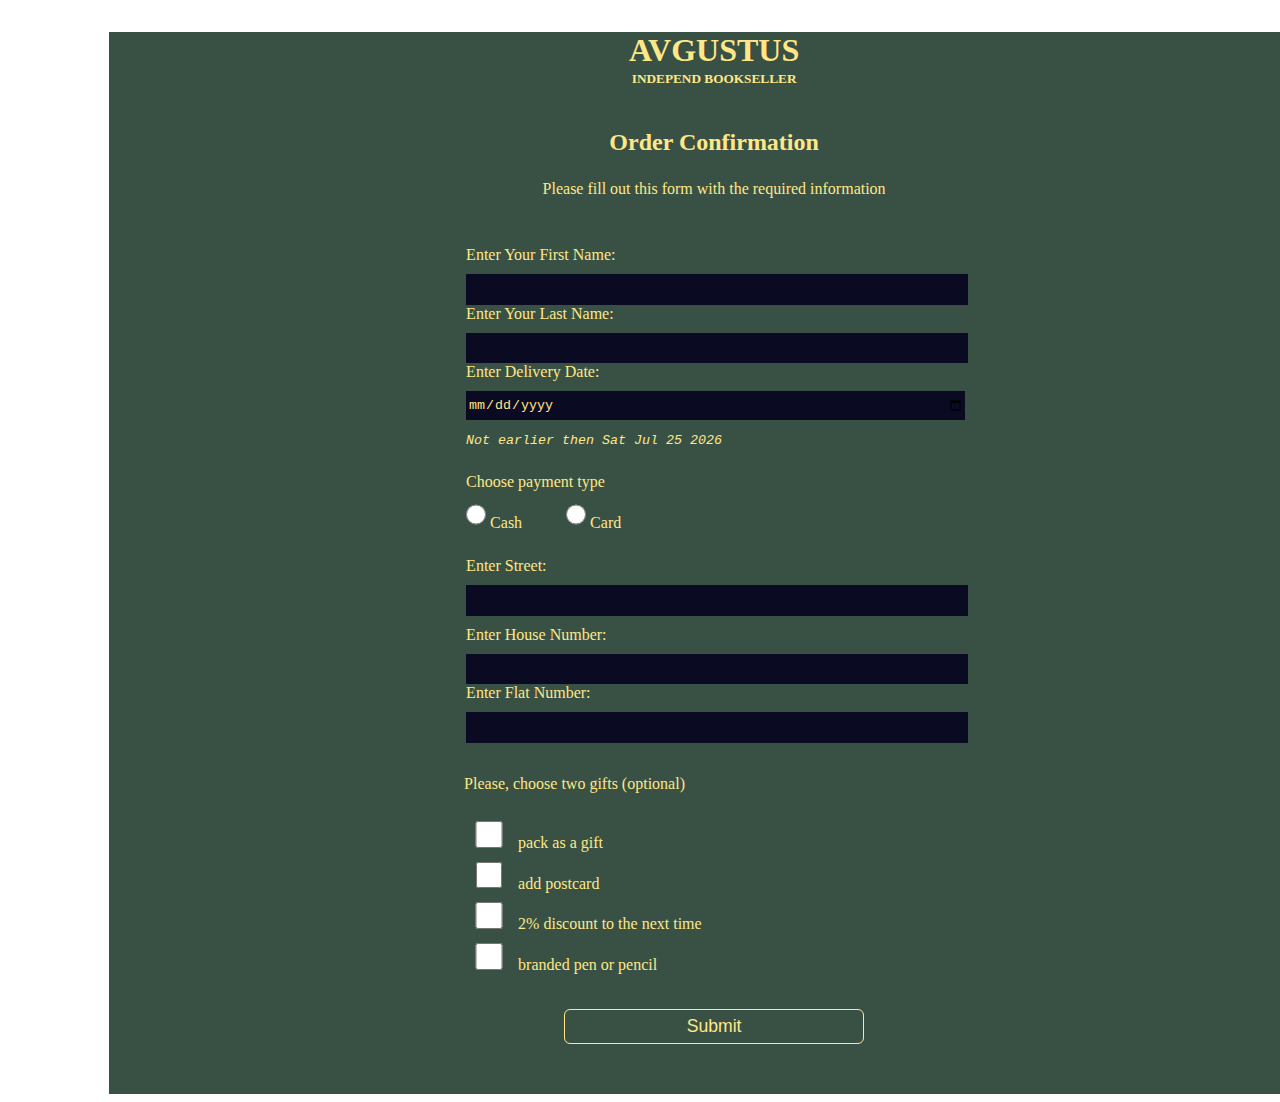
<file: delivery/index.html>
<!DOCTYPE html>
  <html lang="en">
  <head>
      <meta charset="UTF-8">
      <meta http-equiv="X-UA-Compatible" content="IE=edge">
      <meta name="viewport" content="width=device-width, initial-scale=1.0">
     <link rel="stylesheet" href="style.css">
      <title>Order Confirmation</title>

        <body>
<header>
<h1>AVGUSTUS</h1>
<h5>INDEPEND BOOKSELLER</h5>
</header>
          <article class="hide-result"  class="show-result">
            <div class="result">
            <p class="result-title">Order Confirmed</p>
        </div>
          </article>

          <div class="order-show">
          <h2>Order Confirmation</h2>
          <p>Please fill out this form with the required information</p>
          <form method="post" action="https://yuliamasliak.github.io/book-shop/">
            <fieldset>
              <label for="first-name">Enter Your First Name: <input id="first-name" name="first-name" type="text" required pattern="[a-z]{4,}" class="required" onclick="enableSubmit()"/></label>
              <div id="error"></div>
              <label for="last-name">Enter Your Last Name: <input id="last-name" name="last-name" type="text" required class="required" onclick="enableSubmit()"/></label>
              <div id="error1"></div>

              <label for="date" class="date-not-earlier">Enter Delivery Date: <input id="date" name="date" type="date" required class="required" onclick="enableSubmit()"/></label>
              <div id="error2"></div>

              <div class="label-margin">Choose payment type</div>
              <label for="payment" ><input id="payment-cash" type="radio" name="payment"  class="required" required onclick="enableSubmit()" /> Cash</label>
              <label for="payment" ><input id="payment-card" class="required radio-right" type="radio" name="payment"  onclick="enableSubmit()" required /> Card</label>

              <label class="block-label" class="label-margin" for="street">Enter Street: <input id="street" name="street" type="text" pattern="[a-z0-5]{8,}" required class="required" onclick="enableSubmit()"/></label>
              <div id="error3"></div>

              <label for="house">Enter House Number: <input id="house" name="house" type="number" pattern="[0-1000]" required class="required" onclick="enableSubmit()"/></label>
              <div id="error4"></div>

              <label for="flat">Enter Flat Number: <input id="flat" name="flat" type="text" required class="required" onclick="enableSubmit()" /></label>
              <div id="error5"></div>
            </fieldset>


              <div for="gift">Please, choose two gifts (optional)</div><br>
              <label for="gift1"></label><input type="checkbox" class="check" id="gift1" name="gift1" value="Bike">
               pack as a gift</label><br>
              <label for="gift2"></label><input type="checkbox" class="check" id="gift2" name="gift2" value="Car">
               add postcard</label><br>
              <label for="gift3"></label><input type="checkbox" class="check" id="gift3" name="gift3" value="Bike">
               2% discount to the next time</label><br>
              <label for="gift4"></label><input type="checkbox" class="check" id="gift4" name="gift4" value="Boat">
               branded pen or pencil</label><br><br>

            <input type="submit" value="Submit" class="submit-btn" disabled/>
          </form>
        </div>

        </body>
        <script src="script.js"></script>
      </html>

  </body>
  </html>
</file>
<file: delivery/style.css>
body {
    background-color:white;
    font-family: Tahoma;
    font-size: 16px;
  }

header {
  width: 1210px;
  background-color: #395144;
  margin-left: 8%;
  margin-bottom: -35px
}
.order-show{
  width: 1210px;
  background-color: #395144;
  margin-left: 8%;
}

h1{


}
  h1, p {
    margin: 1em auto;
    text-align: center;
    color: #FFE787;
  }
  h5 {
    margin: 1em auto;
    text-align: center;
    color: #FFE787;
    margin-top: -30px;
    border-bottom: solid;
  }




  h2 {
    margin: 1em auto;
    text-align: center;
    color: #FFE787;
    padding-top: 50px;
    
  }

  }
  .logo-gif{
    margin-top: 15px;
    height: 100px;
  }
  form {
    width: 60vw;
    max-width: 500px;
    min-width: 300px;
    margin: 0 auto;
    padding-bottom: 2em;
    color: #FFE787;
  }

  fieldset {
    border: none;
    padding: 2rem 0;
    border-bottom: 3px solid #3b3b4f;
    color: #FFE787;
  }

  fieldset:last-of-type {
    border-bottom: none;
    color: #FFE787;
  }



  input,
  textarea,
  select {
    margin: 10px 0 0 0;
    width: 100%;
    min-height: 2em;

  }

  input, textarea {
    background-color: #0a0a23;
    border: 1px solid #0a0a23;
    color: #FFE787;
  }



  .submit-btn {
    display: block;
    width: 60%;
    margin: 1em auto;
    height: 2em;
    font-size: 1.1rem;
    background-color: #395144;
    border-color: #FFE787;
    border-radius: 6px;
    min-width: 300px;
    color: #FFE787;
  }
  input[type="radio"]{
    max-height: 10px;
    width: 20px;
    color: #FFE787;
  }
.radio-right{
  margin-left: 40px;
}
label{
  margin-bottom: 10px;
}
.label-margin{
  margin-top: 25px;
}
.block-label{
  display: block;
  margin-top: 25px;
}
  .error{
    border: 1px solid red;
  }
  #error, #error1, #error2, #error3, #error4, #error5 { color: red };

.hide-result{
  padding: 50px;
  background-color: aliceblue;
  margin: 0 auto;
  margin-top: 40px;
  max-width: 600px;
  height: 600px;
  border-radius: 10px;
  border: 1px solid white;
}
.result{
  padding: 50px;
  background-color: aliceblue;
  margin: 0 auto;
  margin-top: 10px;
  max-width: 600px;
  height: 600px;
  border-radius: 10px;
  border: 1px solid white;
}
.result-title{
  color:#FFE787;
  margin-bottom: 30px;
  margin-top: 30px;
  text-align: center;
  font-family: Tahoma;
  font-weight: 700;
  font-size: 46px;
}
.result-data{
  color:#FFE787;
  margin-bottom: 30px;
  text-align: left;
  font-family: Tahoma;
  font-weight: 700;
  font-size: 36px;
}
.order-show{
  visibility: visible;

}
.order-hidden{
  display:none;
}
.result-info{
  margin-top: 50px;
  font-family: Tahoma;
  font-weight: 400;
  font-size: 30px;
  line-height: 60px;
}
.submit-btn{
  cursor: pointer;
}
.date-limit{
  text-align: left;
  font-style: italic;
  color:#FFE787;
  font-size: smaller;
  font-family: 'Courier New', Courier, monospace;
}
.show-result{
  display: block;
}
article{
  display: none;
}
.close-btn{
  margin-top: 10px;
  margin-bottom: 20px;
  height: 40px;
  width: 150px;
    border-radius: 7px;
    background-color: #0a0a23;
    border: 1px solid #0a0a23;
    color:antiquewhite;
   font-family: 'Quicksand', sans-serif;
  font-weight: 500;
  font-size: 20px;
}
.close-btn:hover{
  cursor: pointer;
  background-color:#FFE787;
   border: 2px solid #0a0a23;
   color:#FFE787;
   font-weight: 700;
 }
 #gift1, #gift2, #gift3, #gift4{
  width: 10%;
  border-radius: 8px;
 }
</file>
